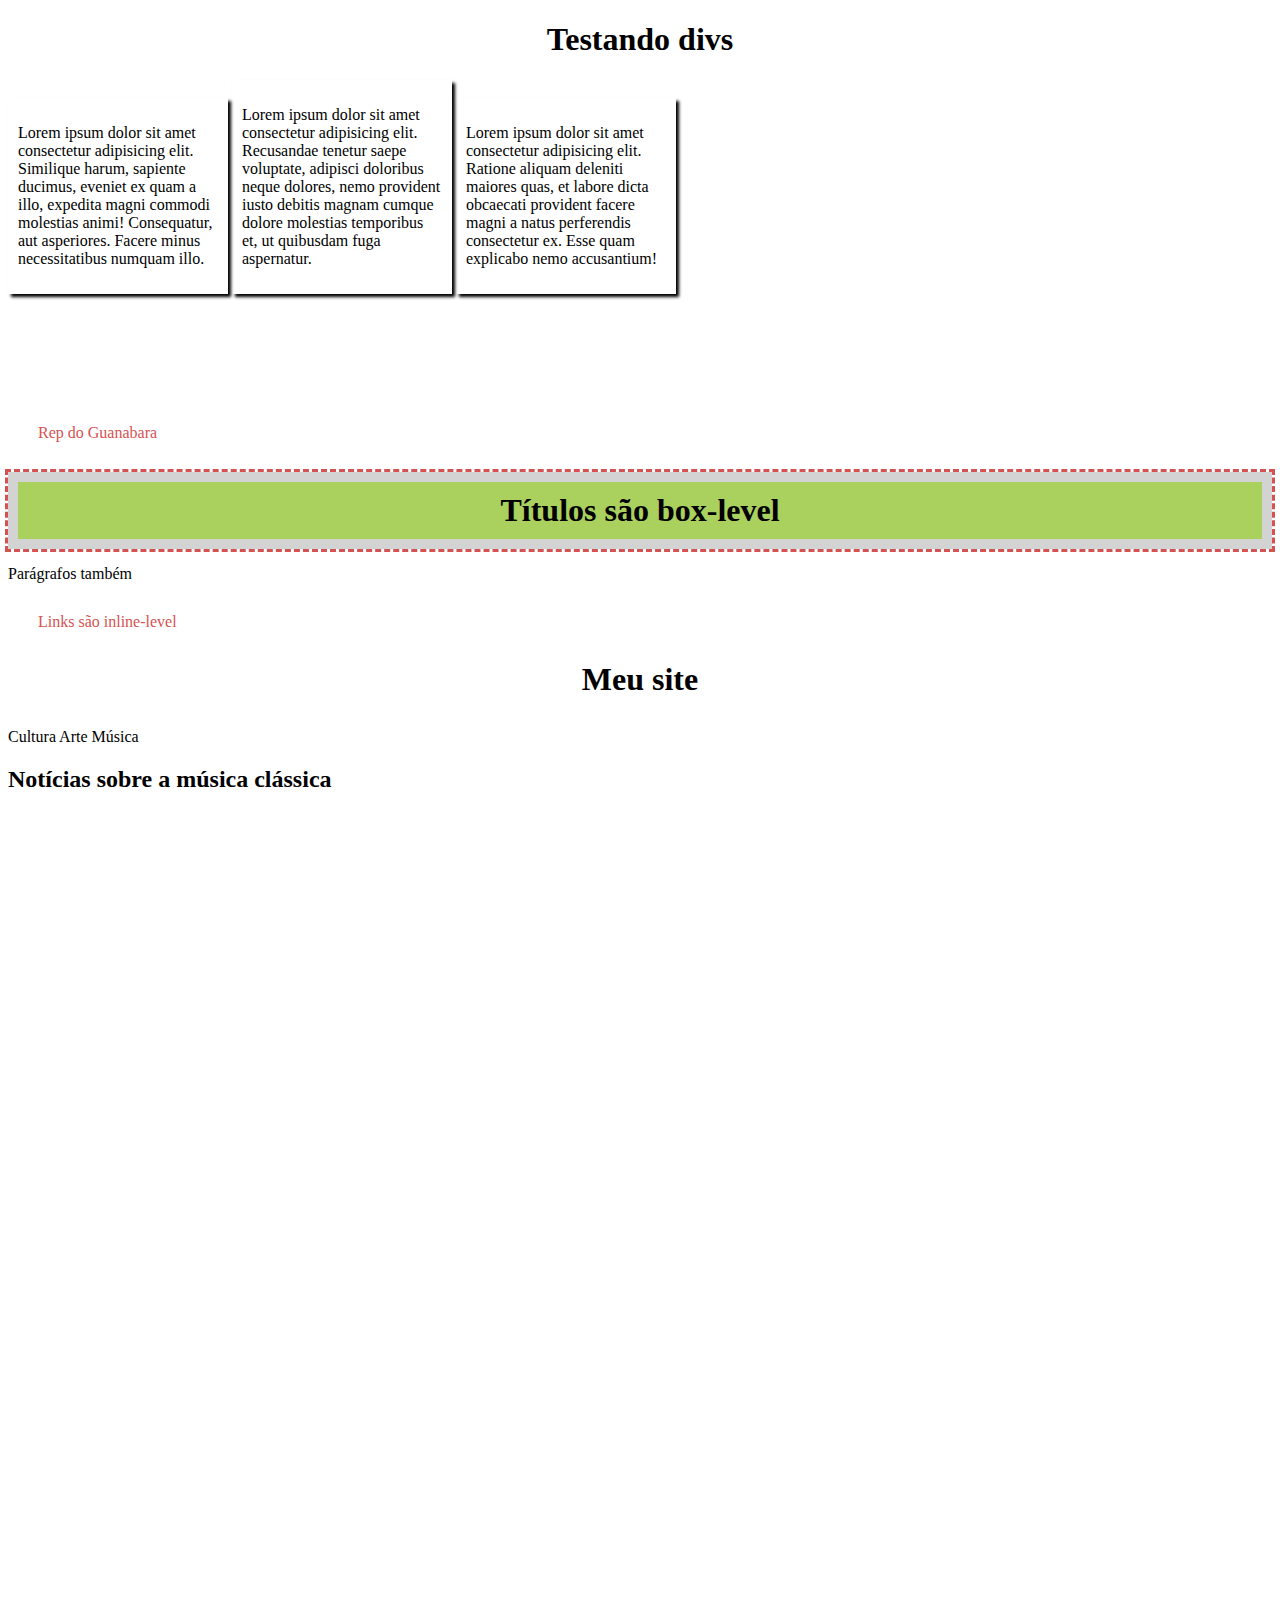
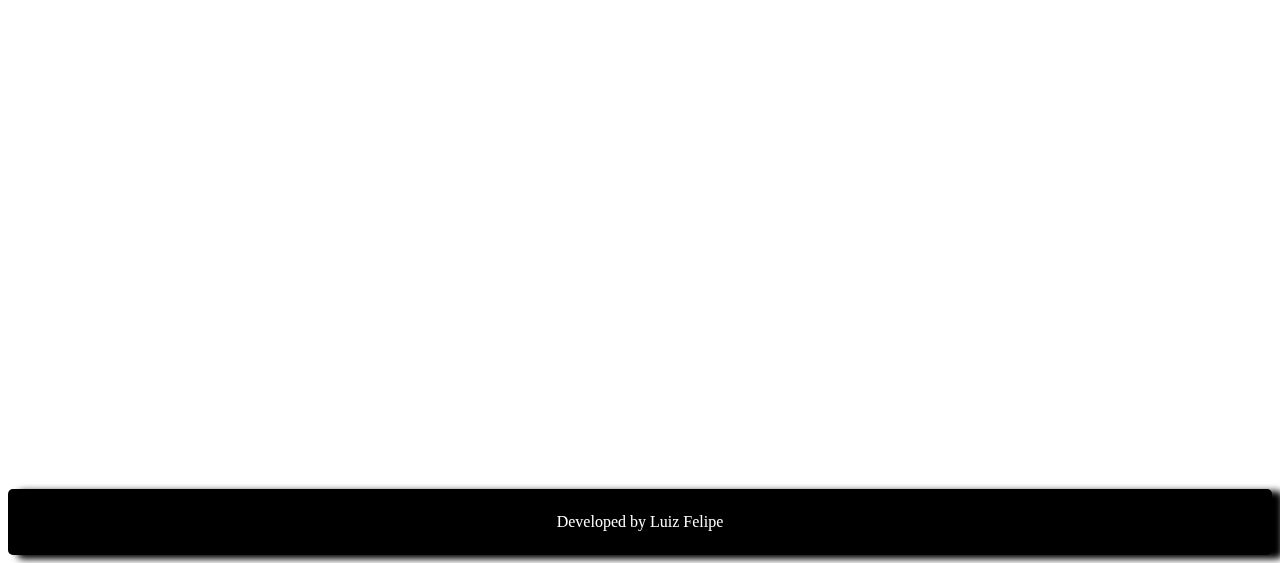
<file: ex4.html>
<!DOCTYPE html>
<html lang="pt-BR">
<head>
    <meta charset="UTF-8">
    <meta name="viewport" content="width=device-width, initial-scale=1.0">
    <title>Document</title>
    <link rel="stylesheet" href="ex4.css">
</head>
<body>
    <h1>Testando divs</h1>
    <div>
        <p>Lorem ipsum dolor sit amet consectetur adipisicing elit. Similique harum, sapiente ducimus, eveniet ex quam a illo, expedita magni commodi molestias animi! Consequatur, aut asperiores. Facere minus necessitatibus numquam illo.</p>
    </div>
    <div>
        <p>Lorem ipsum dolor sit amet consectetur adipisicing elit. Recusandae tenetur saepe voluptate, adipisci doloribus neque dolores, nemo provident iusto debitis magnam cumque dolore molestias temporibus et, ut quibusdam fuga aspernatur.</p>
    </div>
    <div>
        <p>Lorem ipsum dolor sit amet consectetur adipisicing elit. Ratione aliquam deleniti maiores quas, et labore dicta obcaecati provident facere magni a natus perferendis consectetur ex. Esse quam explicabo nemo accusantium!</p>
        <p id="um">Olá, vc me achou</p>
    </div>

    <a href="https://gustavoguanabara.github.io">Rep do Guanabara</a>

    <h1 id="box">Títulos são box-level</h1>
    <p>Parágrafos também</p>
    <a href="">Links são inline-level</a>

    <header>
        <h1>Meu site</h1>
        <nav>
            <a href=""></a>
            <a href=""></a>
        </nav>
    </header>

    <main>
        <section>
            <p>Cultura Arte Música</p>
        </section>

        <section>
            <article>
                <h2>Notícias sobre a música clássica</h2>
                <aside>
                    <iframe width="560" height="315" src="https://www.youtube.com/embed/YQH_QQexysA?si=knFFJoI13mz7McRX" title="YouTube video player" frameborder="0" allow="accelerometer; autoplay; clipboard-write; encrypted-media; gyroscope; picture-in-picture; web-share" allowfullscreen></iframe>
                </aside>   
                <aside>
                    <iframe width="560" height="315" src="https://www.youtube.com/embed/YHSkTZn0Zxo?si=rS_EVsVk35zq0xgg" title="YouTube video player" frameborder="0" allow="accelerometer; autoplay; clipboard-write; encrypted-media; gyroscope; picture-in-picture; web-share" allowfullscreen></iframe>
                </aside>
                <aside>
                    <iframe width="560" height="315" src="https://www.youtube.com/embed/ZRevX7HzTLM?si=GjUoANbl34V0AecN" title="YouTube video player" frameborder="0" allow="accelerometer; autoplay; clipboard-write; encrypted-media; gyroscope; picture-in-picture; web-share" allowfullscreen></iframe>
                </aside>
                <aside>
                    <iframe width="560" height="315" src="https://www.youtube.com/embed/rLWUCSjYHAg?si=ssLkNKFmY5XuioXg" title="YouTube video player" frameborder="0" allow="accelerometer; autoplay; clipboard-write; encrypted-media; gyroscope; picture-in-picture; web-share" allowfullscreen></iframe>
                </aside>
            </article>
        </section>
    </main>

    <footer>
        <p>Developed by Luiz Felipe</p>
    </footer>
</body>
</html>
</file>
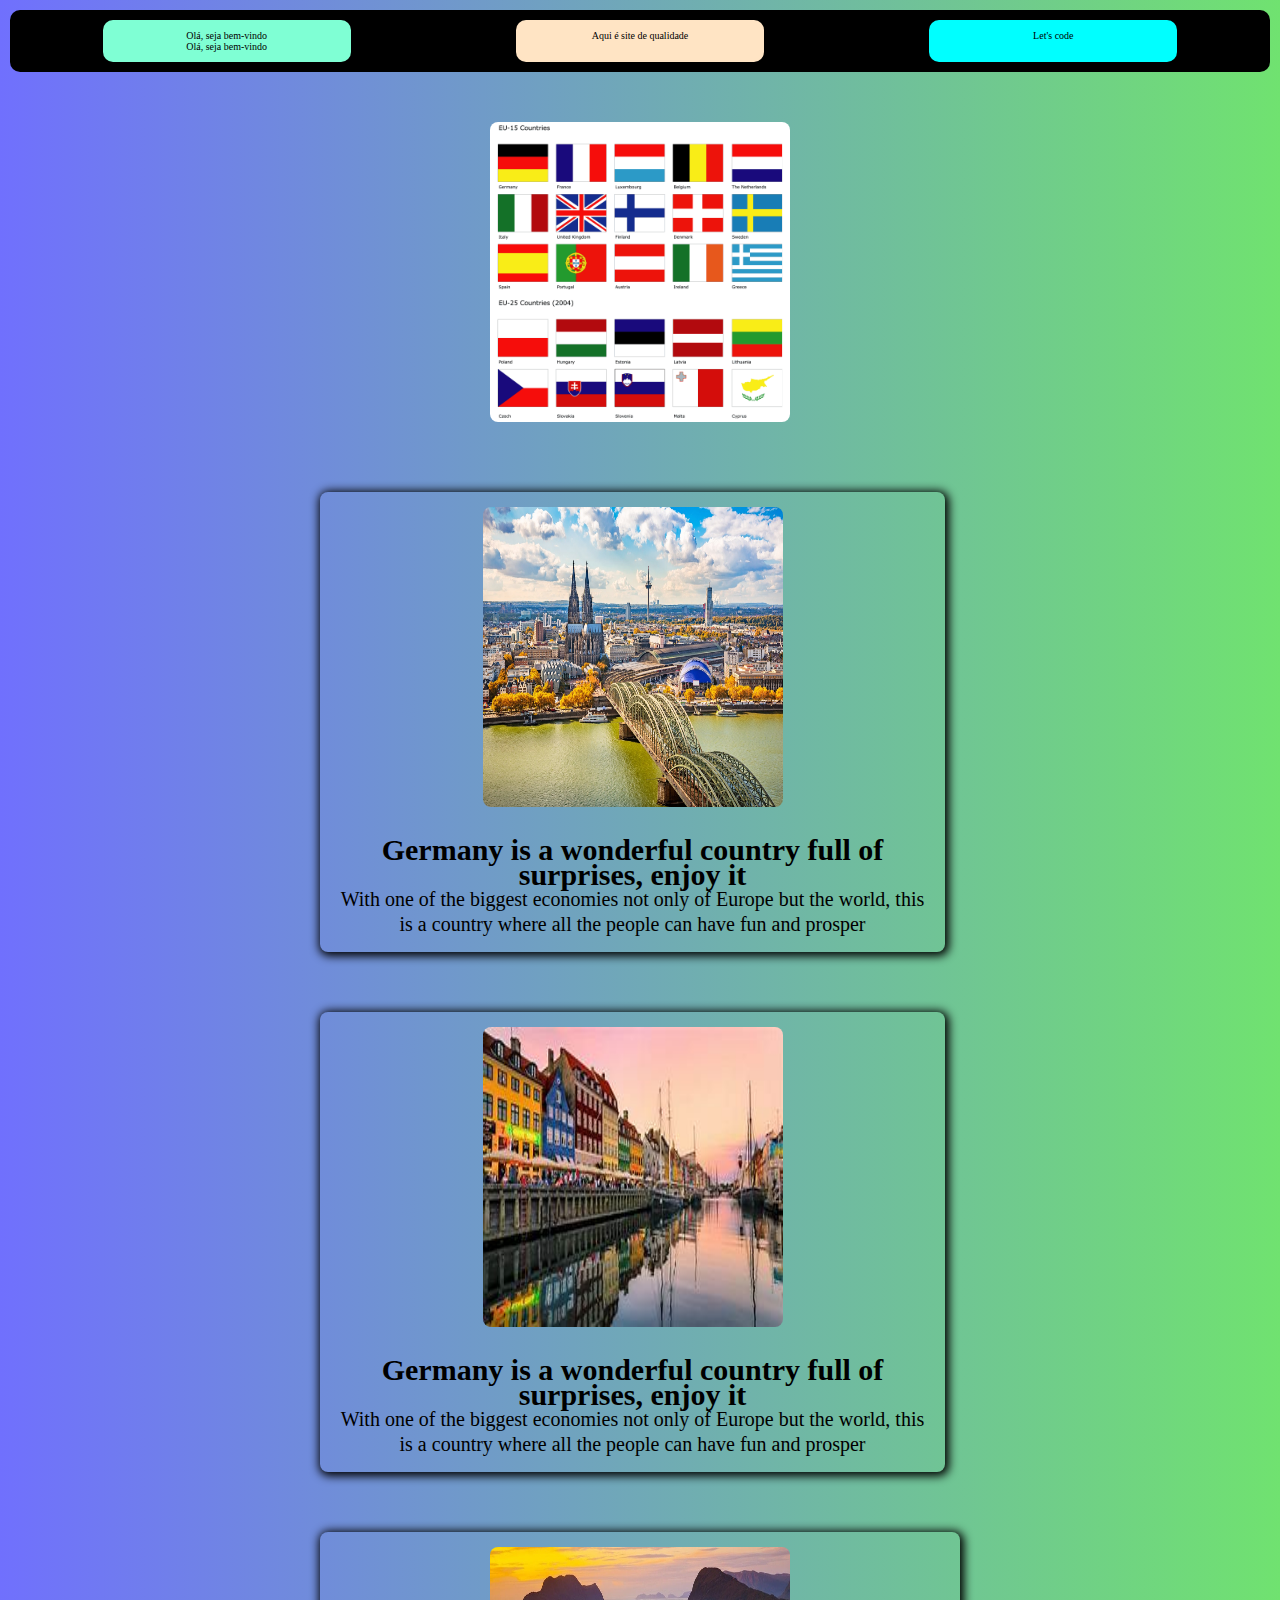
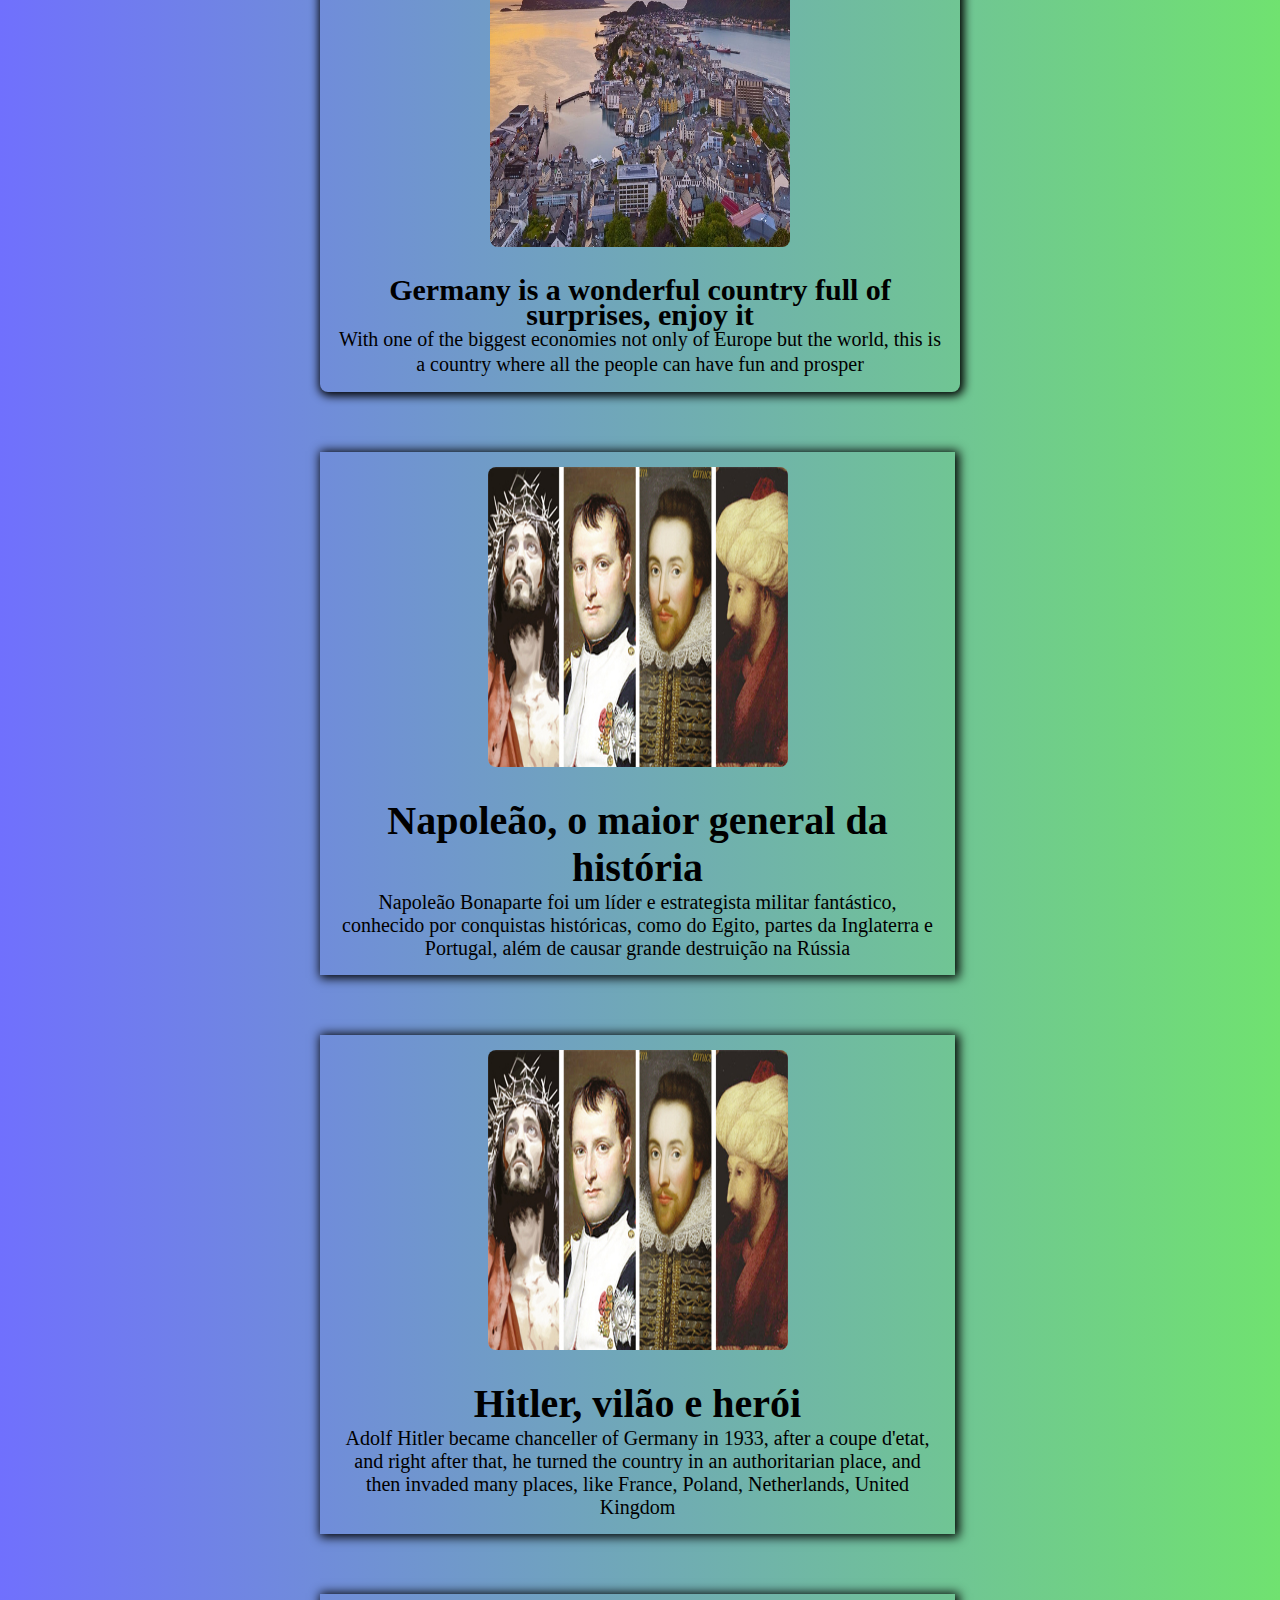
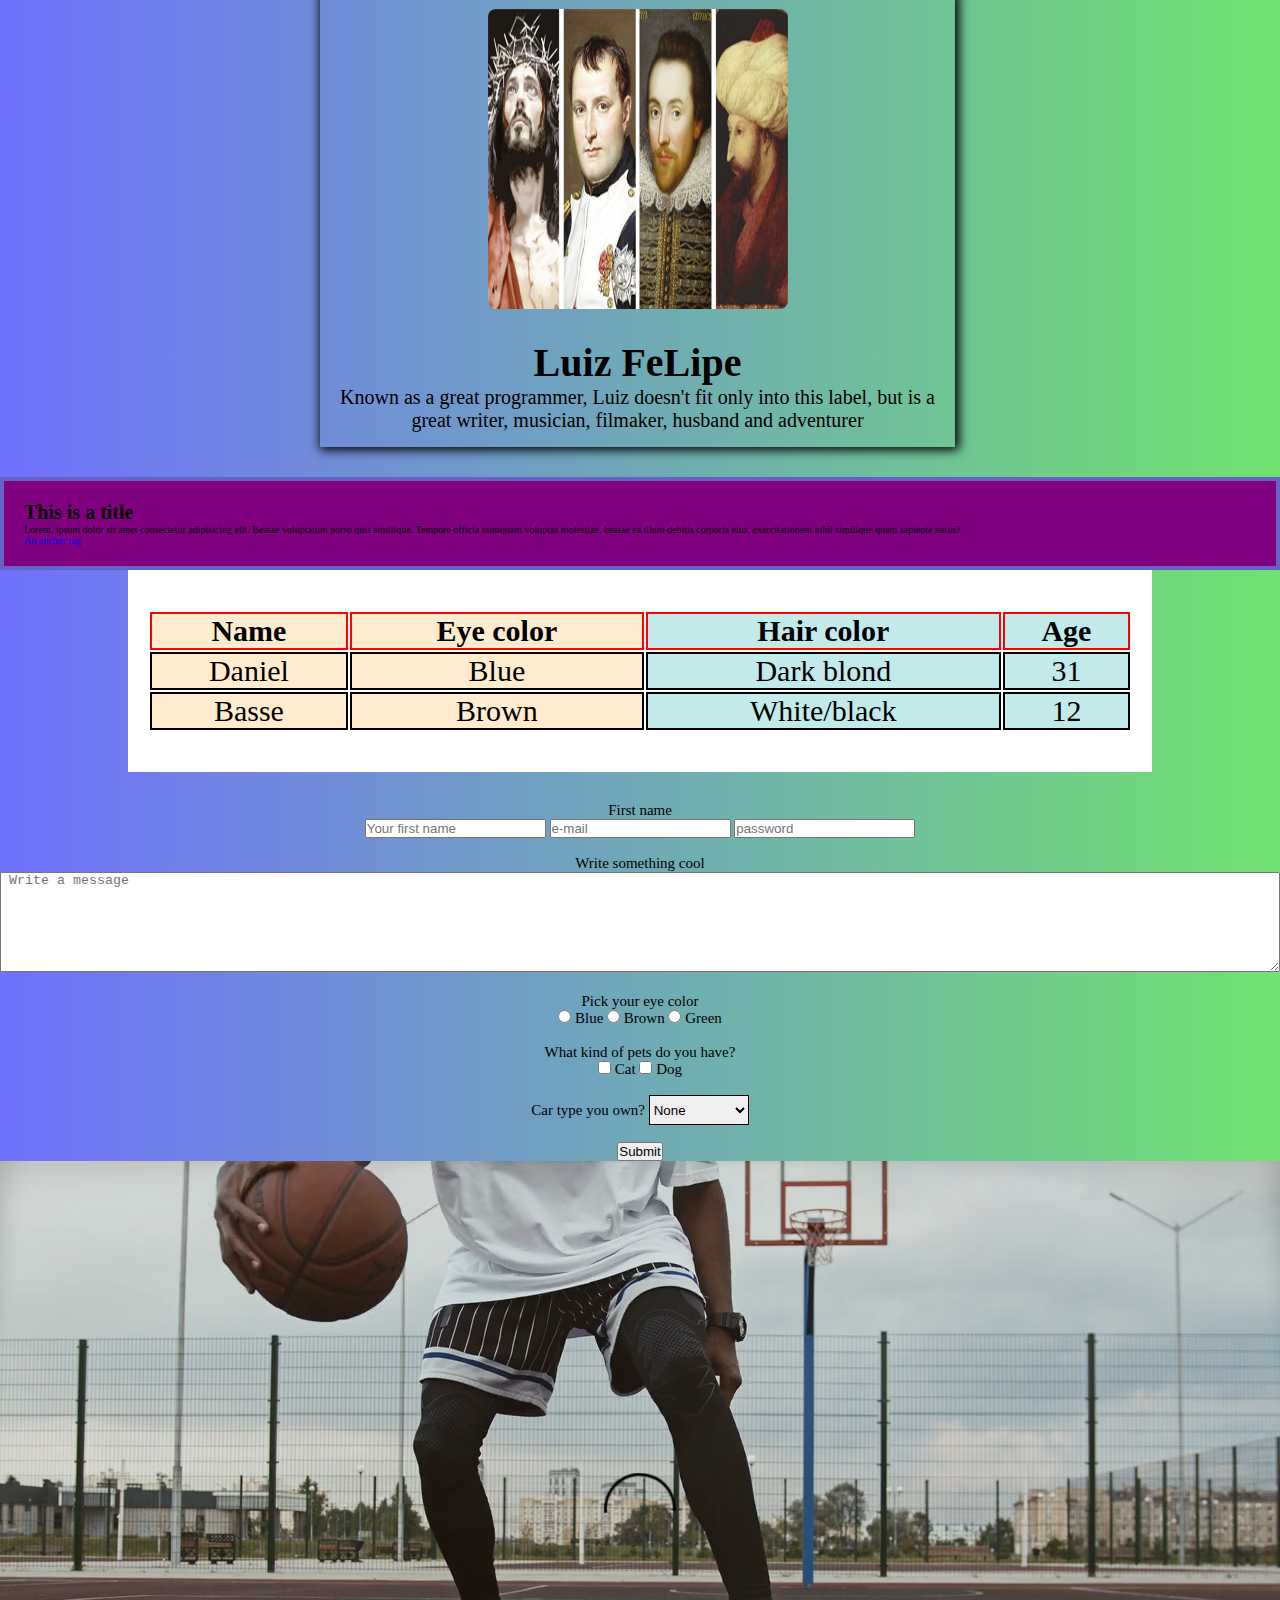
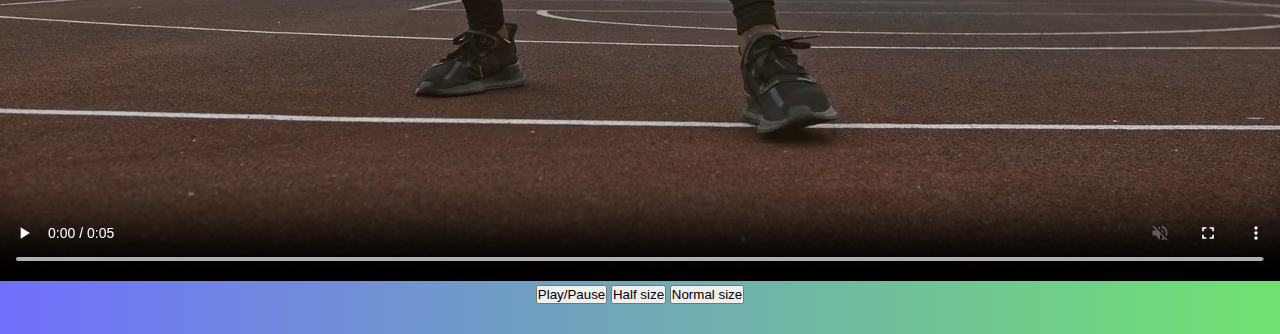
<file: flex.html>
<!DOCTYPE html>
<html lang="pt-BR">
<head>
    <meta charset="UTF-8">
    <meta name="viewport" content="width=device-width, initial-scale=1.0">
    <title>Luiz Felipe Portfolio</title>
    <link rel="stylesheet" href="flex.css">
</head>
<body>
    <header class="head_main">
        <div class="div1">
            <p>Olá, seja bem-vindo</p>
            <p>Olá, seja bem-vindo</p>
        </div>
        <div class="div2">
            <p>Aqui é site de qualidade</p>
        </div>
        <div class="div3">
            <p>Let's code</p>
        </div>
    </header>

    <main>
        <section class="flag">
            <article>
                <img src="images_flex/dc7L977Ri.gif.crdownload" alt="Countries flags" id="flags">
            </article>
        </section>
        <section class="countries">
            <div class="germany">
                <img src="images_flex/germany.jpg" alt="Germany big city" class="flag_country">
                <h2>Germany is a wonderful country full of surprises, enjoy it</h2>
                <p>With one of the biggest economies not only of Europe but the world, this is a country where all the people can have fun and prosper</p>
            </div>

            <div class="sweden">
                <img src="images_flex/Denmark.jpeg" alt="Image Sweden" class="flag_country">
                <h2>Germany is a wonderful country full of surprises, enjoy it</h2>
                <p>With one of the biggest economies not only of Europe but the world, this is a country where all the people can have fun and prosper</p>
            </div>

            <div class="denmark">
                <img src="images_flex/dinamarca-chove-ou-neva.jpg" alt="Image Denmark" class="flag_country">
                <h2>Germany is a wonderful country full of surprises, enjoy it</h2>
                <p>With one of the biggest economies not only of Europe but the world, this is a country where all the people can have fun and prosper</p>
            </div>
        </section>

        <section class="history">
            <div class="napoleon">
                <img src="images_flex/historicalpeople.jpg" alt="" class="flag_country">
                <h1>Napoleão, o maior general da história</h1>
                <p>Napoleão Bonaparte foi um líder e estrategista militar fantástico, conhecido por conquistas históricas, como do Egito, partes da Inglaterra e Portugal, além de causar grande destruição na Rússia</p>
            </div>

            <div class="hitler">
                <img src="images_flex/historicalpeople.jpg" alt="" class="flag_country">
                <h1>Hitler, vilão e herói</h1>
                <p>Adolf Hitler became chanceller of Germany in 1933, after a coupe d'etat, and right after that, he turned the country in an authoritarian place, and then invaded many places, like France, Poland, Netherlands, United Kingdom</p>
            </div>

            <div class="luiz">
                <img src="images_flex/historicalpeople.jpg" alt="" class="flag_country">
                <h1>Luiz FeLipe</h1>
                <p>Known as a great programmer, Luiz doesn't fit only into this label, but is a great writer, musician, filmaker, husband and adventurer</p>
            </div>
        </section>
    </main>

    <div class="wrapper-main">
        <h1>This is a title</h1>
        <p>Lorem, ipsum dolor sit amet consectetur adipisicing elit. Beatae voluptatum porro quis similique. Tempore officia numquam voluptas molestiae, beatae ea illum debitis corporis eius, exercitationem nihil similique quam sapiente natus?</p>
        <a href="#">An anchor tag</a>
    </div>

    <section class="wrapper">
        <table>
            <colgroup>
                <col span="2" class="first2">
                <col span="4" class="last2">
            </colgroup>
            <tr>
                <!--Colspan="2" Para mudar a coluna para abrigar dois dados ao mesmo tempo-->
                <th>Name</th>
                <th>Eye color</th>
                <th>Hair color</th>
                <th>Age</th>
            </tr>
            <tr>
                <td>Daniel</td>
                <td>Blue</td>
                <td>Dark blond</td>
                <td>31</td>
            </tr>
            <tr>
                <td>Basse</td>
                <td>Brown</td>
                <td>White/black</td>
                <td>12</td>
            </tr>
        </table>
    </section>

    <section class="form">
        <form action="example.html" method="get">
            <label for="firstname">First name</label>
            <br>
            <input type="text" id="firstname" name="firstname" placeholder="Your first name" required>
            <input type="email" id="email" name="email" placeholder="e-mail">
            <input type="password" id="pwd" name="pwd" placeholder="password">
            <br><br>
            <label for="message">Write something cool</label>
            <br>
            <textarea name="message" id="message" placeholder=" Write a message" style="width: 100%;"></textarea>
            <br><br>
            <!--Radio is the type for choosing things by little balls on side-->
            <label for="">Pick your eye color</label>
            <br>
            <input type="radio" id="eyecolorblue" name="eyecolor" required>
            <label for="eyecolorblue">Blue</label>
            <input type="radio" id="eyecolorbrown" name="eyecolor" required>
            <label for="eyecolorbrown">Brown</label>
            <input type="radio" id="eyecolorgreen" name="eyecolor" required>
            <label for="eyecolorgreen">Green</label>
            <br><br>

            <label for="">What kind of pets do you have?</label>
            <br>
            <input type="checkbox" id="petcat" name="petcat">
            <label for="petcat">Cat</label>
            <input type="checkbox" id="petdog" name="petdog">
            <label for="petdog">Dog</label>
            <br><br>
            <label for="cartype">Car type you own?</label>
            <select name="cartype" id="cartype">
                <option value="none" required>None</option>
                <option value="ford">Ford</option>
                <option value="mustang">Mustang</option>
                <option value="toyota">Toyota</option>
            </select>
            <br><br>
            <button type="submit" value="submit">Submit</button>
        </form>

        <video src="Basquete.mp4" class="my-video" controls autoplay muted >
            <!-- <source src="Basquete.mp4" type="mp4">
            <source src="" type="ogg">
            <source src="" type="webm">
            This is to guarantee that the if the browser can't play, it'll try other one-->>
        </video>
        <br>
        <button onclick="playPause()">Play/Pause</button>
        <button onclick="halfSize()">Half size</button>
        <button onclick="normalSize()">Normal size</button>
    </section>

    <script>
        let myVideo = document.queryselector(".my-Video");
        function playPause(){
            if(myVideo.paused){
                myVideo.play();
            }
            else{
                myVideo.pause();
            }
        }

        function halfSize(){
            myVideo.width = "300";
        }
        function normalSize(){
            myVideo.width = "600";
        }

    </script>

</body>
</html>
</file>
<file: ex4.css>
div{
    /*Esse display faz com que os modelos box level 
    fiquem lado a lado, mesmo com a propriedade 
    margin: auto*/
    display: inline-block;
    height: 250px;
    width: 200px;
    padding: 10px;
    box-shadow: 3px 3px 3px black;
    margin: auto;
    height: max-content;
    margin-bottom: 100px;
}

div > #um{
    display: none;
}
div:hover > #um{
    display: block;
}
h1{
    text-align: center;
}
/*Executa quando o mouse passa por cima*/
div:hover{
    background-color: black;
    color: white;
}

a{
    color: #d55252;
    text-decoration: none;
    display: block;
    margin: 30px;
}

a:hover{
    color: black;
    text-decoration: underline;
}

a::after{
    content: '['link']';
}

@font-face{
    font-family: 'Butt';
    src: url('Butterscotch.ttf') format(truetype);
}

#box{
    background-color: rgb(170, 208, 94);
    height: max-content;
    text-align: center;
    margin-top: 100px;
    margin-bottom: 100px;
    border-width: 10px;
    border-style: solid;
    border-color: lightgray;
    padding: 10px;
    margin: auto;
    outline-style: dashed;
    outline-color: #d55252;
    outline-width: 3px;
}

footer{
    background-color: black;
    color: white;
    padding: 8px;
    text-align: center;
    box-shadow: 10px 3px 7px 1px black;
    border-radius: 5px;
    /* box-shadow: inset 10px 3px 7px 1px black; */
}
footer > p{
    padding: 0px;
}
</file>
<file: flex.css>
:root{
    font-size: 62.5%;
}

*{
    margin: 0;
    padding: 0;
    box-sizing: border-box;
    text-decoration: none;
}
body{
    background-image: linear-gradient(to right, rgba(0, 0, 252, 0.56), rgba(18, 207, 18, 0.604));
}
.head_main{
    padding: 10px;
    margin-top: 10px;
    margin-bottom: 10px;
    margin-left: 10px;
    margin-right: 10px;
    background-color: black;
    display: flex;
    flex-direction: row;
    flex-wrap: wrap;
    justify-content: space-around;
    align-content: center;
    border-radius: 10px;
}
.div1{
    background-color: aquamarine;
    padding: 10px;
    border-radius: 10px;
    width: 20%;
    text-align: center;
    display: flex;
    flex-direction: column;
}
.div2{
    background-color: bisque;
    width: 20%;
    padding: 10px;
    border-radius: 10px;
    text-align: center;
    display: flex;
    flex-direction: column;
}
.div3{
    background-color: aqua;
    padding: 10px;
    border-radius: 10px;
    width: 20%;
    text-align: center;
    display: flex;
    flex-direction: column;
}
main{
    display: flex;
    flex-direction: column;
}
.countries{
    margin-left: 25%;
    margin-right: 25%;
    display: flex;
    flex-direction: column;
    line-height: 25px;
    flex-wrap: wrap;
    font-size: 2em;
}
.flag{
    display: flex;
    flex-direction: column;
    align-items: center;
}
#flags{
    display: block;
    max-width: 400px;
    margin: 0 auto;
    border-radius: 8px;
    height: 300px;
    margin: 40px;
}
.flag_country{
    display: block;
    max-width: 300px;
    margin: 0 auto;
    border-radius: 8px;
    height: 300px;
    margin-bottom: 30px;
}
.germany{
    display: flex;
    flex-direction: column;
    margin-top: 30px;
    margin-bottom: 30px;
    text-align: center;
    box-shadow: 1.5px 1.2px 10px 2px black;
    border-radius: 8px;
    padding: 15px;
    margin-right: 15px;
    box-sizing: border-box;
}
.sweden{
    display: flex;
    flex-direction: column;
    margin-top: 30px;
    margin-bottom: 30px;
    text-align: center;
    box-shadow: 1.5px 1.2px 10px 2px black;
    border-radius: 8px;
    padding: 15px;
    margin-right: 15px;
    box-sizing: border-box;
}
.denmark{
    display: flex;
    flex-direction: column;
    margin-top: 30px;
    margin-bottom: 30px;
    text-align: center;
    box-shadow: 1.5px 1.2px 10px 2px black;
    border-radius: 8px;
    padding: 15px;
    box-sizing: border-box;
}

.history{
    margin-left: 25%;
    margin-right: 25%;
    display: flex;
    flex-direction: row;
    flex-wrap: wrap;
}
.history div img{
    width: 400px;
    align-items: stretch;
}
.napoleon{
    display: flex;
    flex-direction: column;
    padding: 15px;
    text-align: center;
    box-shadow: 1.5px 1.2px 10px 2px black;
    margin-top: 30px;
    margin-bottom: 30px;
    margin-right: 5px;
    box-sizing: border-box;
    font-size: 2em;
}
.hitler{
    display: flex;
    flex-direction: column;
    padding: 15px;
    text-align: center;
    box-shadow: 1.5px 1.2px 10px 2px black;
    margin-top: 30px;
    margin-bottom: 30px;
    margin-right: 5px;
    box-sizing: border-box;
    font-size: 2em;
}
.luiz{
    display: flex;
    flex-direction: column;
    padding: 15px;
    text-align: center;
    box-shadow: 1.5px 1.2px 10px 2px black;
    margin-top: 30px;
    margin-bottom: 30px;
    margin-right: 5px;
    box-sizing: border-box;
    font-size: 2em;
}
.wrapper-main{
    width: 1200px;
    padding: 20px 20px;
    margin: 0 auto;
    border: 4px solid rgb(98, 98, 199);
}

.wrapper{
    max-width: 80%;
    min-width: fit-content;
    margin: 0 auto;
    font-size: 30px;
    background-color: #fff;
    padding: 40px 20px;
    display: flex;
    flex-direction: column;
    justify-content: space-around;
    text-align: center;
    flex-wrap: wrap;
    margin-right: 5%;
    margin-left: 10%;
}
th{
    border: 2px solid red;
}
td{
    border: 2px solid black;
    flex-wrap: wrap;
}
.first2{
    background-color: blanchedalmond;
}
.last2{
    background-color: rgba(85, 197, 197, 0.355);
}

.form{
    margin: 30px auto;
    text-align: center;
    width: 100%;
    font-size: 1.5em;
}
textarea{
    width: 100%;
    height: 100px;
    /*Se irá ser vetical, horizontal ou os dois*/
    resize: horizontal;
}
select{
    border: 1px solid black;
    width: 100px;
    height: 30px;
}
@media only screen and (max-width: 600px) and (orientation: landscape) {
    /*No mobile isso fará ficar responsivo*/
    .wrapper-main{
        width: 100%;
        background-color: orange;
    }
}
@media only screen and (max-width: 600px) and (orientation: portrait) {
    /*No mobile isso fará ficar responsivo*/
    .wrapper-main{
        width: 100%;
        background-color: blue;
    }
}

/*< 600px, 601px, 768px, 992, >1200px */
@media (min-width: 601px) {
    /*No mobile isso fará ficar responsivo*/
    .wrapper-main{
        width: 100%;
        background-color: red;
    }
}
@media (min-width: 768px) {
    /*No mobile isso fará ficar responsivo*/
    .wrapper-main{
        width: 100%;
        background-color: green;
    }
}
@media (min-width: 992px) {
    /*No mobile isso fará ficar responsivo*/
    .wrapper-main{
        width: 100%;
        background-color: purple;
    }
}
</file>
